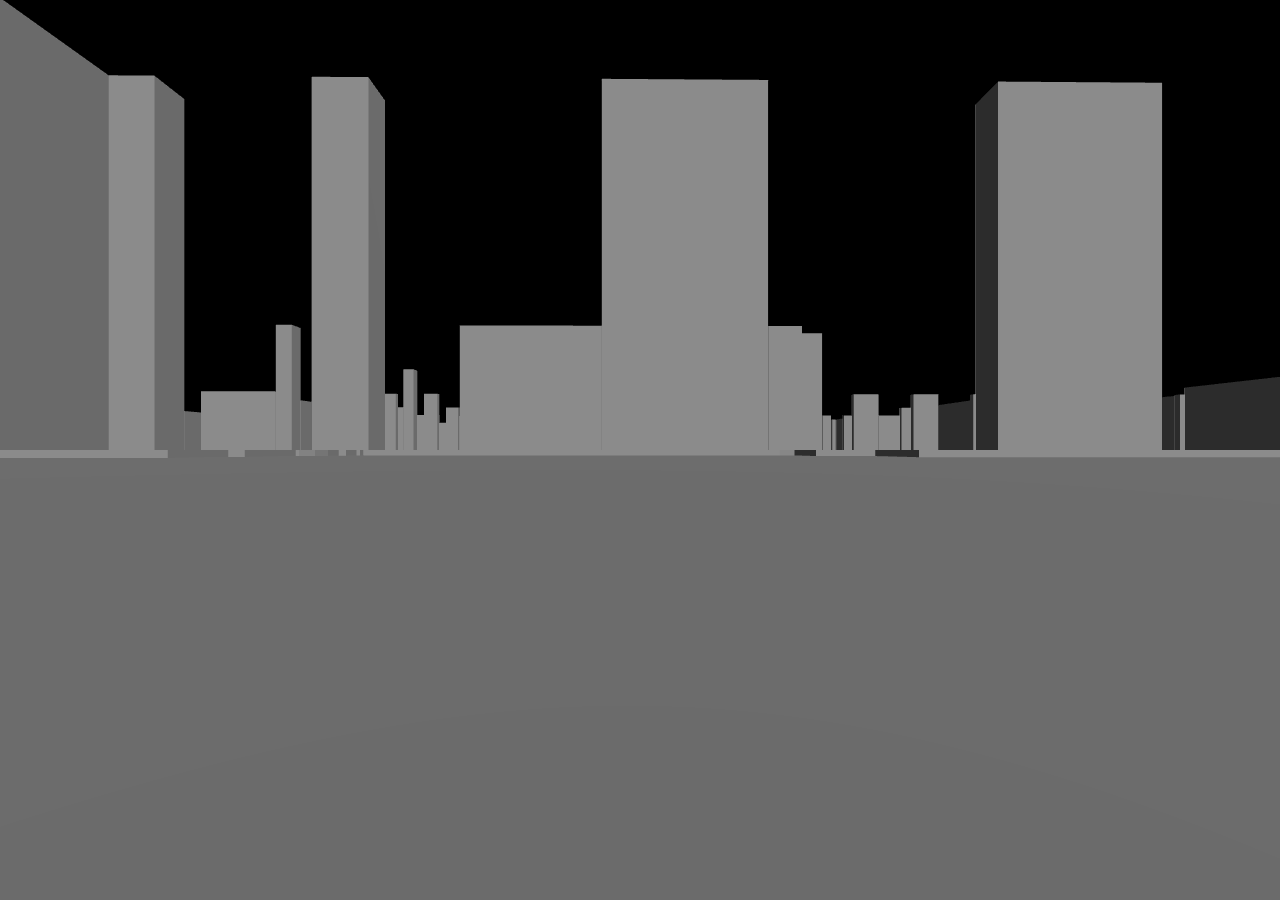
<file: index.html>
<!doctype html>
<html>
<head>
<meta charset="utf-8">
<title>Basic 3D Model</title>
	<link rel="stylesheet" href="./main.css"/>
	<link rel="icon" type="image/png" href="./3d/favicon.png"/>
</head>

<body>
	<div class="scene">
	<script type="module" src="./three.min.js"></script>
	<script type="module" src="./GLTFLoader.js"></script>
	<script type="module" src="./OrbitControls.js"></script>
	<script type="module" src="./app.js"></script>
	</div>	
</body>
</html>
</file>
<file: main.css>
*{
	margin: 0;
	padding: 0;
	box-sizing: border-box;
}

body{
	font-family: Georgia;
	overflow: hidden;
}

.scene,
canvas{
	position: absolute;
	width: 100%;
	height: 100%;
}
</file>
